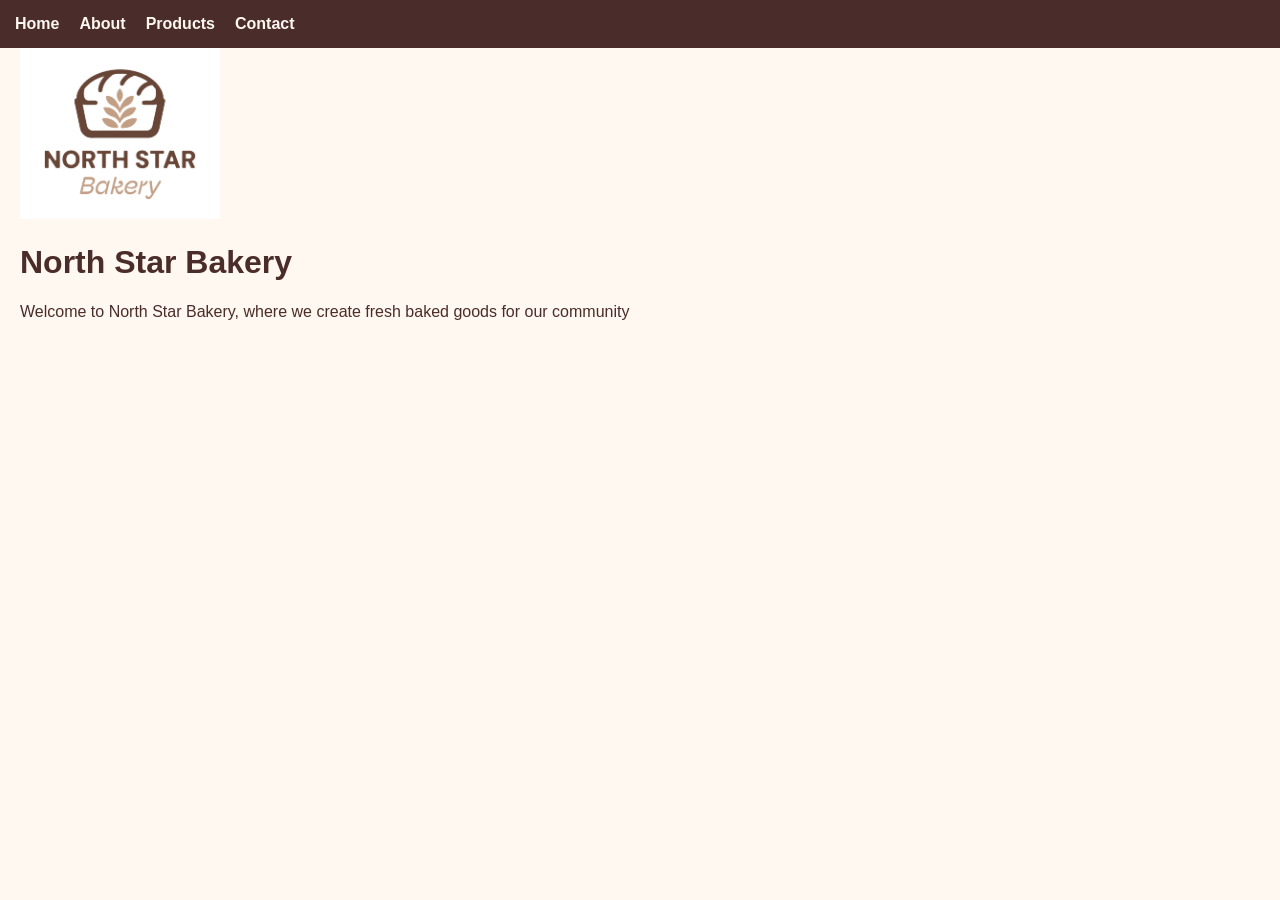
<file: index.html>
<!DOCTYPE html>
<html>
    <head> 
        <meta name="viewport" content="width=device-width, initial-scale=1.0">
        <link rel="stylesheet" href="styles.css">
    </head>
    <body>
        <nav>
            <a href="index.html">Home</a>
            <a href="about.html">About</a>
            <a href="products.html">Products</a>
            <a href="contact.html">Contact</a>
        </nav>

        <img src="bakery-logo_c.png" alt="North Star Bakery Logo" width="200">
        
        <h1>North Star Bakery</h1>
        <p>Welcome to North Star Bakery, where we create fresh baked goods for our community</p>
    </body>
</html>
</file>
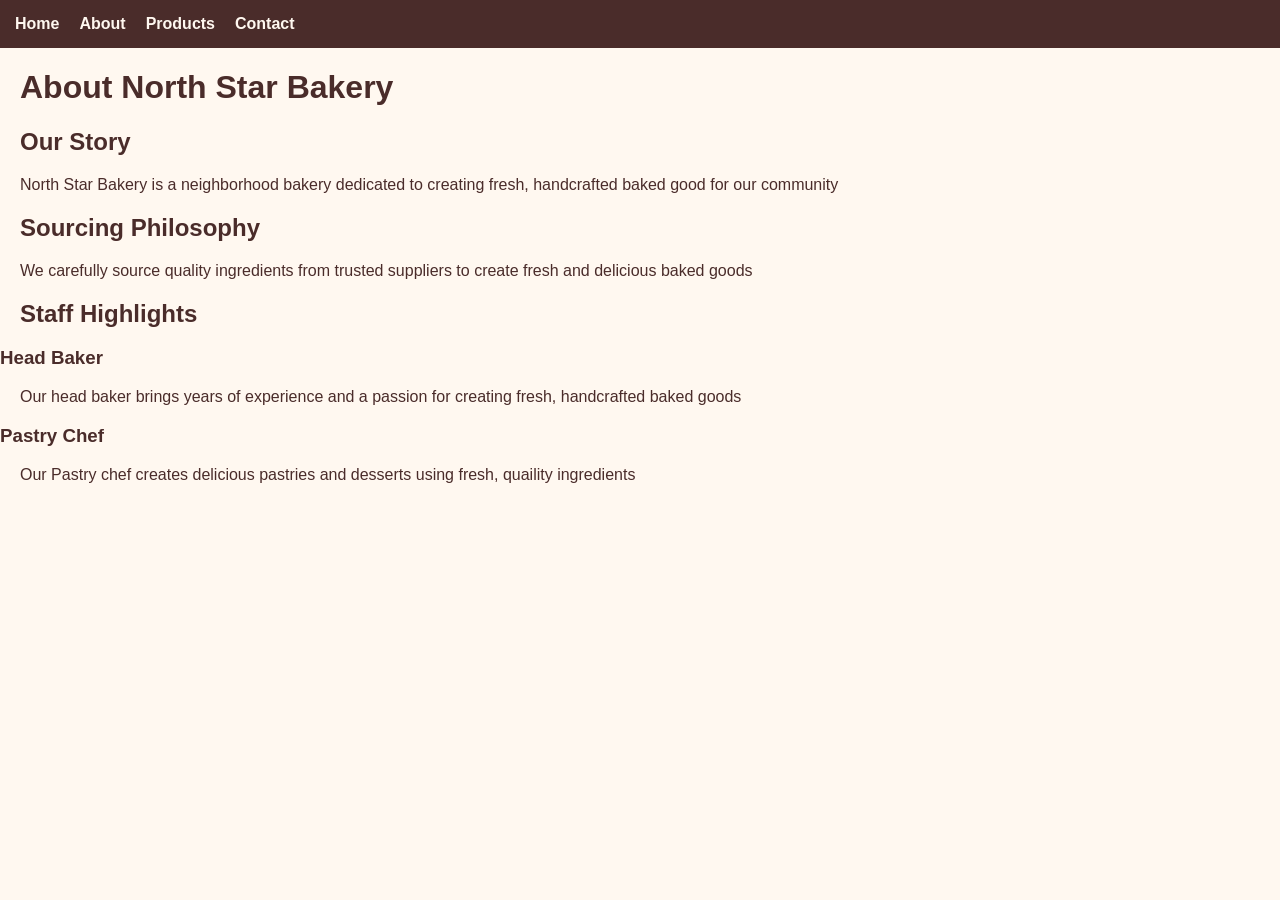
<file: about.html>
<!DOCTYPE hmtl>
<html>
    <head>
        <title>About North Star Bakery</title>
        <meta name="viewport content="width=device-width,initial-scale=1.0">
        <link rel="stylesheet" href="styles.css">
    </head>
    <body>
        <nav>
            <a href="index.html">Home</a>
            <a href="about.html">About</a>
            <a href="products.html">Products</a>
            <a href="contact.html">Contact</a>
        </nav>
        <h1>About North Star Bakery</h1>
        <h2>Our Story</h2>
        <p>North Star Bakery is a neighborhood bakery dedicated to creating fresh, handcrafted baked good for our community</p>
        <h2>Sourcing Philosophy</h2>
        <p>We carefully source quality ingredients from trusted suppliers to create fresh and delicious baked goods</p>
        <h2>Staff Highlights</h2>
        <h3>Head Baker</h3>
        <p>Our head baker brings years of experience and a passion for creating fresh, handcrafted baked goods</p>
        <h3>Pastry Chef</h3>
        <p>Our Pastry chef creates delicious pastries and desserts using fresh, quaility ingredients</p>
    </body>
</html>
</file>
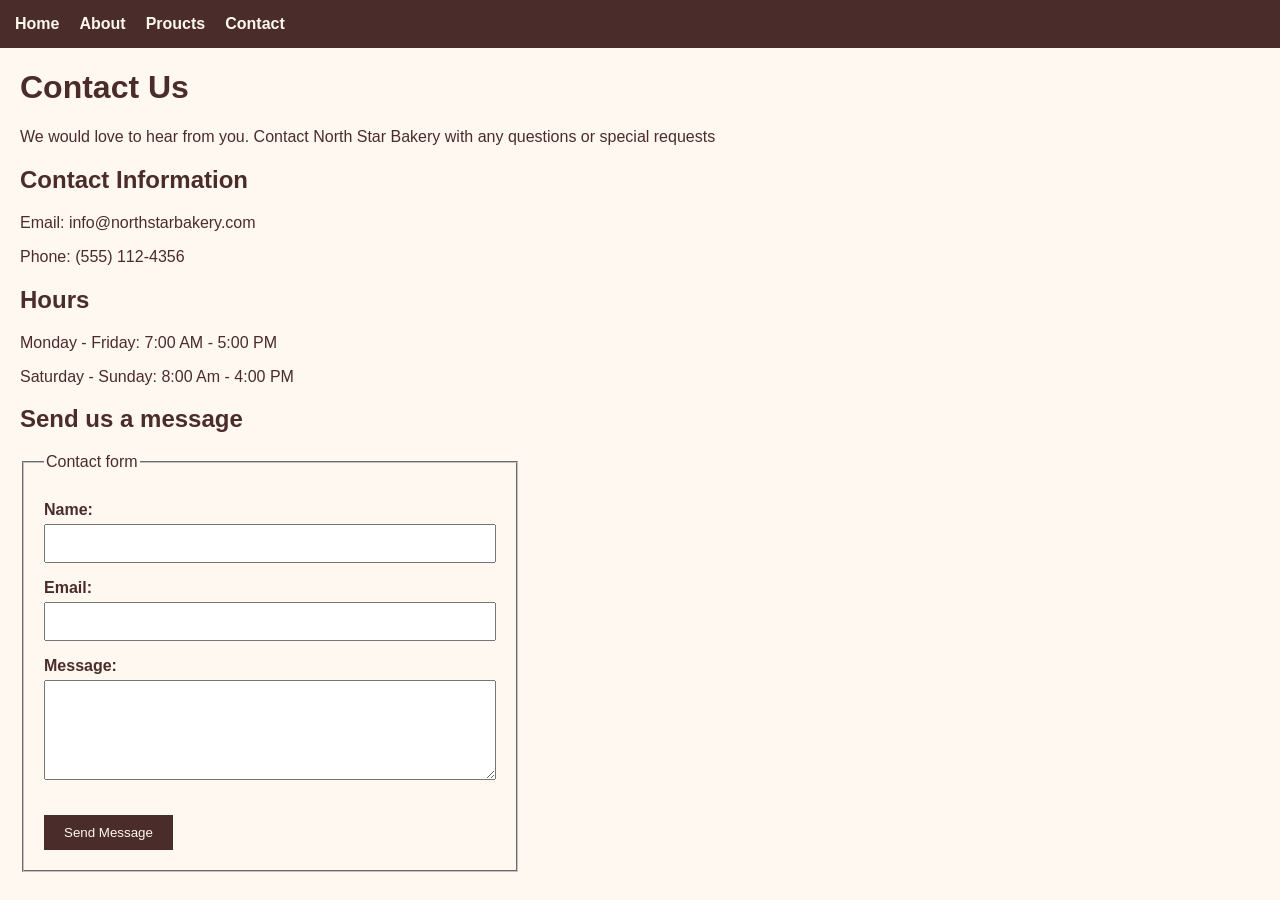
<file: contact.html>
<!DOCTYPE html>
<html>
    <head>
        <link rel="stylesheet" href="styles.css">
        <meta name="viewport" content="width=device-width,initial-scale=1.0">
    </head>
    <body>
        <nav>
            <a href="index.html">Home</a>
            <a href="about.html">About</a>
            <a href="products.html">Proucts</a>
            <a href="contact.html">Contact</a>
        </nav>
        <h1>Contact Us</h1>
        <p>We would love to hear from you. Contact North Star Bakery with any questions or special requests</p>

        <h2>Contact Information</h2>
        <p>Email: info@northstarbakery.com</p>
        <p>Phone: (555) 112-4356</p>

        <h2>Hours</h2>
        <p>Monday - Friday: 7:00 AM - 5:00 PM</p>
        <p>Saturday - Sunday: 8:00 Am - 4:00 PM</p>
        <h2>Send us a message</h2>
        <form id="contactForm" novalidate>
            <fieldset>
                <legend>Contact form</legend>

            <label for="name">Name:</label>
            <input type="text" id="name" name="name" required>
                <p id="nameError"></p>

            <label for="email">Email:</label>
            <input type="email" id="email" name="email" required>
            <p id="emailError"></p>

            <label for="message">Message:</label>
            <textarea id="message" name="message" required></textarea>
            <p id="messageError"></p>

                <button type="submit">Send Message</button>
                </fieldset>
        </form>
        <script src="script.js"></script>
    </body>
</html>
</file>
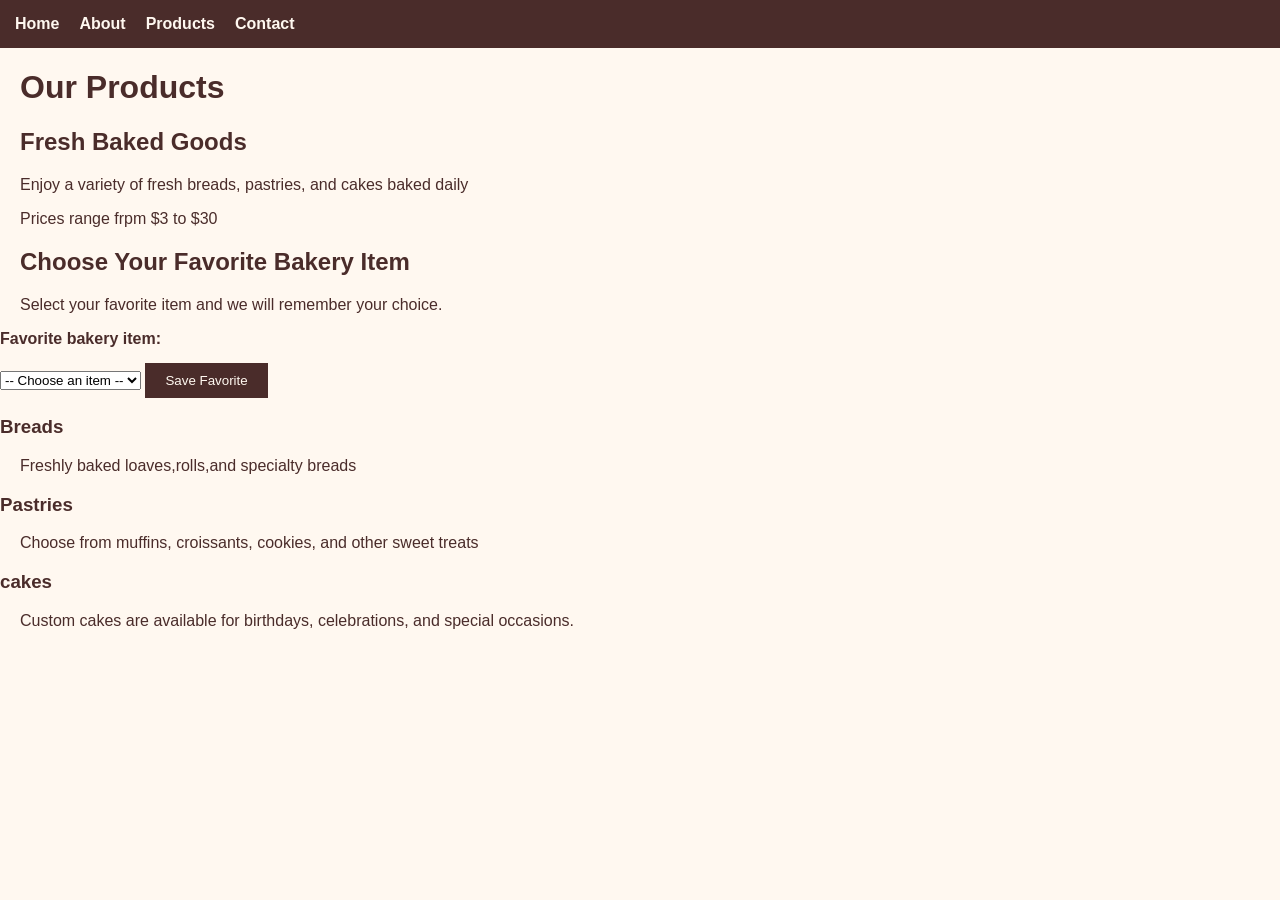
<file: products.html>
<!DOCTYPE html>
<html>
    <head>
        <link rel="stylesheet" href="styles.css">
        <meta name="viewport"content="width=device-width,initial-scale=1.0">
    </head>
    <body>
        <nav>
            <a href="index.html">Home</a>
            <a href="about.html">About</a>
            <a href="products.html">Products</a>
            <a href="contact.html">Contact</a>
        </nav>
        <h1>Our Products</h1>
        <h2>Fresh Baked Goods</h2>
        <p>Enjoy a variety of fresh breads, pastries, and cakes baked daily</p>
        <p>Prices range frpm $3 to $30</p>

        <section>
            <h2>Choose Your Favorite Bakery Item</h2>
            <p>Select your favorite item and we will remember your choice.</p>

            <label for="favoriteItem">Favorite bakery item:</label>
            <select id="favoriteItem">
                <option value="">-- Choose an item --</option>
                <option value="Cake">Cake</option>
                <option value="Cupcakes">Cupcakes</option>
                <option value="Cookies">Cookies</option>
                <option value="Pastries">Pastries</option>
            </select>
            
            <button type="button" onclick="saveFavorite()">Save Favorite</button>

            <p id="favoriteMessage"></p>
        </section>
            
        <h3>Breads</h3>
        <p>Freshly baked loaves,rolls,and specialty breads</p>

        <h3>Pastries</h3>
        <p>Choose from muffins, croissants, cookies, and other sweet treats</p>
        <h3>cakes</h3>
        <p>Custom cakes are available for birthdays, celebrations, and special occasions.</p>
        <script src="script.js"></script>
    </body>
</html>
</file>
<file: styles.css>
body{
    font-family: Arial, sans-serif;
    background-color: #fff8f0;
    color: #4a2c2a;
    margin: 0;
    padding: 0;
}

nav {
    background-color:#4a2c2a;
    padding: 15px;
    display: flex;
    gap: 20px;
    flex-direction: column;
}

nav a {
    color: #fff8f0;
    text-decoration: none;
    font-weight: bold;
}

h1,
h2,
p,
img {
    margin-left: 20px;
}

form {
    margin: 20px;
    max-width: 500px;
}

fieldset {
    border; 2px solid #4a2c2a;
    padding: 20px;
}

Label {
    display: block;
    margin-top: 10px;
    font-weight: bold;
}

input,
textarea {
    width: 100%;
    padding: 10px;
    margin-top: 5px;
    box-sizing: border-box;
}

textarea {
    min-height: 100px;
}

button {
    margin-top: 15px;
    padding: 10px 20px;
    background-color: #4a2c2a;
    color: #fff8f0;
    border: none;
}

@media (min-width:600px) {
    nav{
        flex-direction: row;
    }
}
</file>
